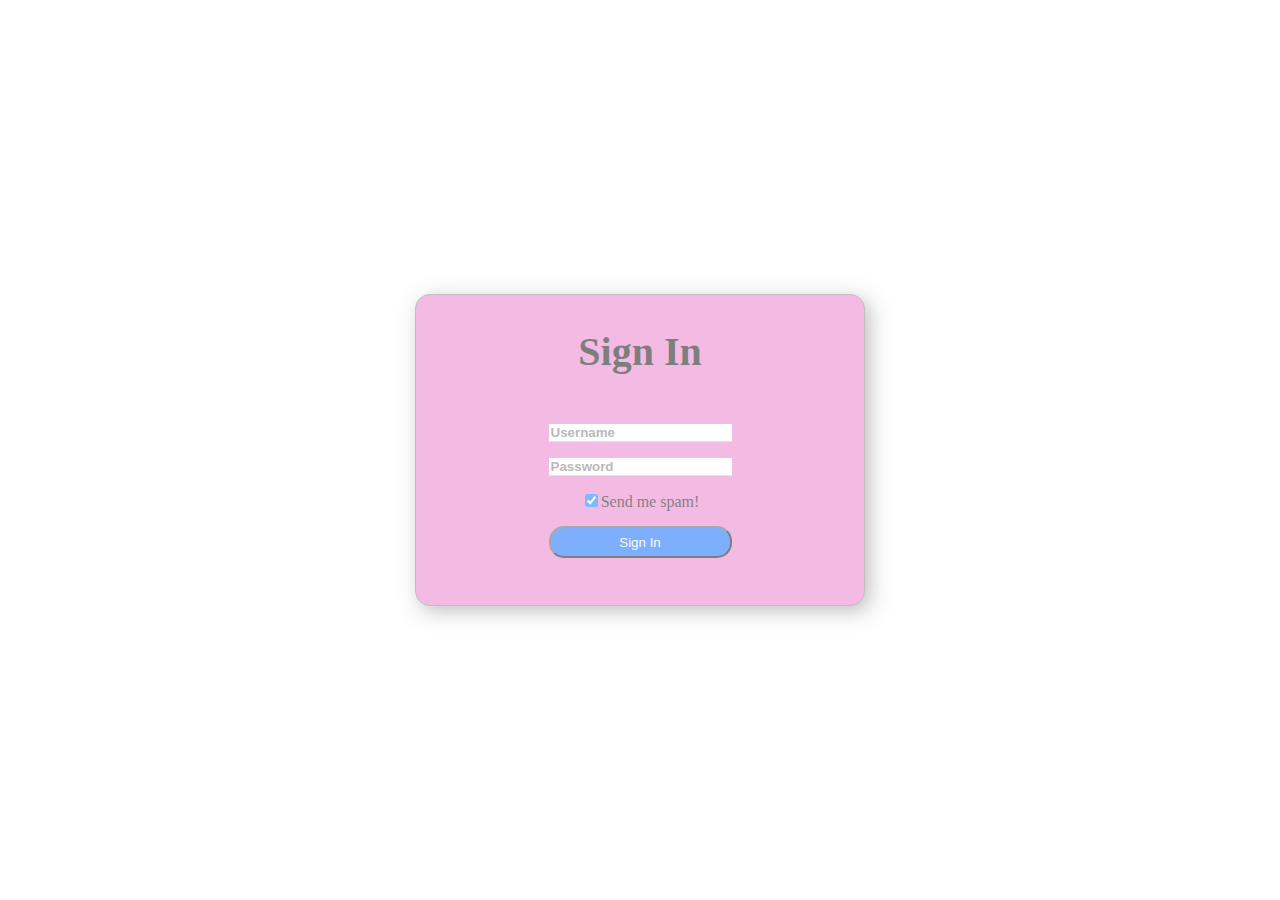
<file: index.html>
<!DOCTYPE html>
<html lang="en">
<head>
    <meta charset="UTF-8">
    <meta name="viewport" content="width=device-width, initial-scale=1.0">
    <title>Elisabeth's Login UI Project</title>
    <link rel="stylesheet" href="styles.css">
</head>
<body>
    <div class="container">
        <form class="form" action="https://www.cats.com" method="post">
            <h2 id="sign-in-heading">Sign In</h2>
            <div class="input-box"> <input type="text" placeholder="Username" id="username" required> </input></div>
            <div class="input-box"><input type="password" placeholder="Password" id="password" minlength="8" required> </input></div>
                <div class="spam"><input type="checkbox"  checked>Send me spam!</input></div>
                <button type="submit" id="submit-button">Sign In</button>
                <p></p>
        </form>
    </div>
</body>                               
</html>
</file>
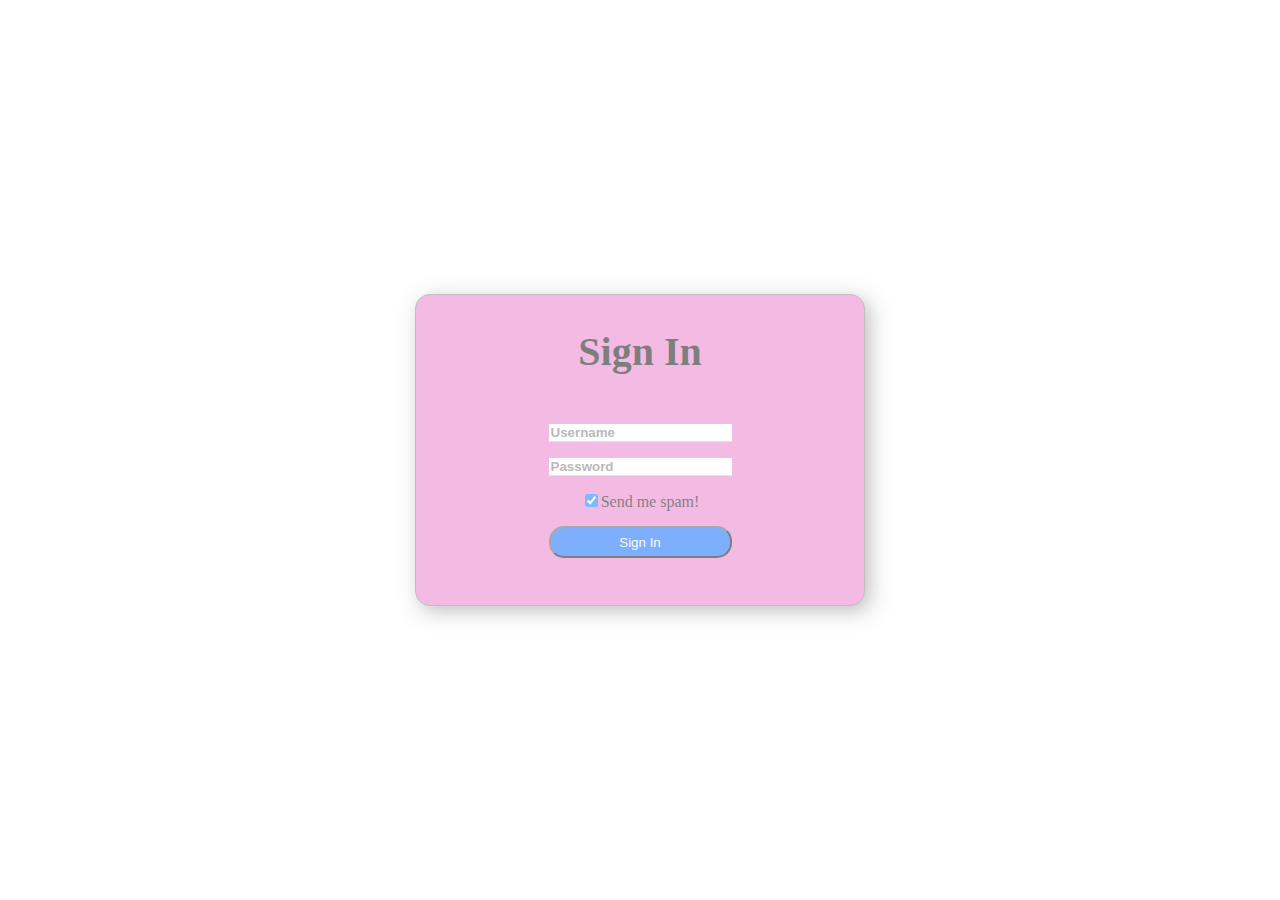
<file: login.html>
<!DOCTYPE html>
<html lang="en">
<head>
    <meta charset="UTF-8">
    <meta name="viewport" content="width=device-width, initial-scale=1.0">
    <title>Elisabeth's Login UI Project</title>
    <link rel="stylesheet" href="login-styles.css">
</head>
<body>
    <div class="container">
        <form class="form" action="https://www.cats.com" method="post">
            <h2 id="sign-in-heading">Sign In</h2>
            <div class="input-box"> <input type="text" placeholder="Username" id="username" required> </input></div>
            <div class="input-box"><input type="password" placeholder="Password" id="password" minlength="8" required> </input></div>
                <div class="spam"><input type="checkbox"  checked>Send me spam!</input></div>
                <button type="submit" id="submit-button">Sign In</button>
                <p></p>
        </form>
    </div>
</body>                               
</html>
</file>
<file: styles.css>
body{
    margin: 0;
    border: 0;
    display: flex;
    min-height: 100vh;
    min-width: 100vw;
    justify-content: center;
    align-items: center;
    background-image: url(https://images.pexels.com/photos/1191710/pexels-photo-1191710.jpeg?auto=compress&cs=tinysrgb&w=1260&h=750&dpr=1);
    background-repeat: no-repeat;
    background-size: cover;
}

.container{

display: flex;
flex-direction: column;
justify-content: center;
align-items: center;
border: solid gray 1px;
border-radius: 15px;
box-shadow: 5px 5px 20px rgba(0, 0, 0, 0.5)  ;
min-width: 200px;
width: 35%;   
min-height: 300px;
background-color: rgb(233, 122, 202);
opacity: 50%;



}

.form{
    display: flex;
    flex-direction: column;
    justify-content: center;
    align-items: center;
    gap: 15px;
   

   
}
#sign-in-heading{
    font-size: 250%;
    color: black;
    

}



input{
    border: 0;
    outline: 0;
    border-bottom: 1px solid #ccc;
    font-weight: bold;
 

    
}

#submit-button {
    display: flex;;
    color: aliceblue;
    background-color: rgb(0, 98, 255);
    border-radius: 15px;
    width: 100%;
    height: 2rem;
    flex-direction: row;
    justify-content: center;
    align-items: center;


}
</file>
<file: login-styles.css>
body{
    margin: 0;
    border: 0;
    display: flex;
    min-height: 100vh;
    min-width: 100vw;
    justify-content: center;
    align-items: center;
    background-image: url(https://images.pexels.com/photos/1191710/pexels-photo-1191710.jpeg?auto=compress&cs=tinysrgb&w=1260&h=750&dpr=1);
    background-repeat: no-repeat;
    background-size: cover;
}

.container{

display: flex;
flex-direction: column;
justify-content: center;
align-items: center;
border: solid gray 1px;
border-radius: 15px;
box-shadow: 5px 5px 20px rgba(0, 0, 0, 0.5)  ;
min-width: 200px;
width: 35%;   
min-height: 300px;
background-color: rgb(233, 122, 202);
opacity: 50%;



}

.form{
    display: flex;
    flex-direction: column;
    justify-content: center;
    align-items: center;
    gap: 15px;
   

   
}
#sign-in-heading{
    font-size: 250%;
    color: black;
    

}



input{
    border: 0;
    outline: 0;
    border-bottom: 1px solid #ccc;
    font-weight: bold;

    
}

#submit-button {
    display: flex;;
    color: aliceblue;
    background-color: rgb(0, 98, 255);
    border-radius: 15px;
    width: 100%;
    height: 2rem;
    flex-direction: row;
    justify-content: center;
    align-items: center;


}
</file>
